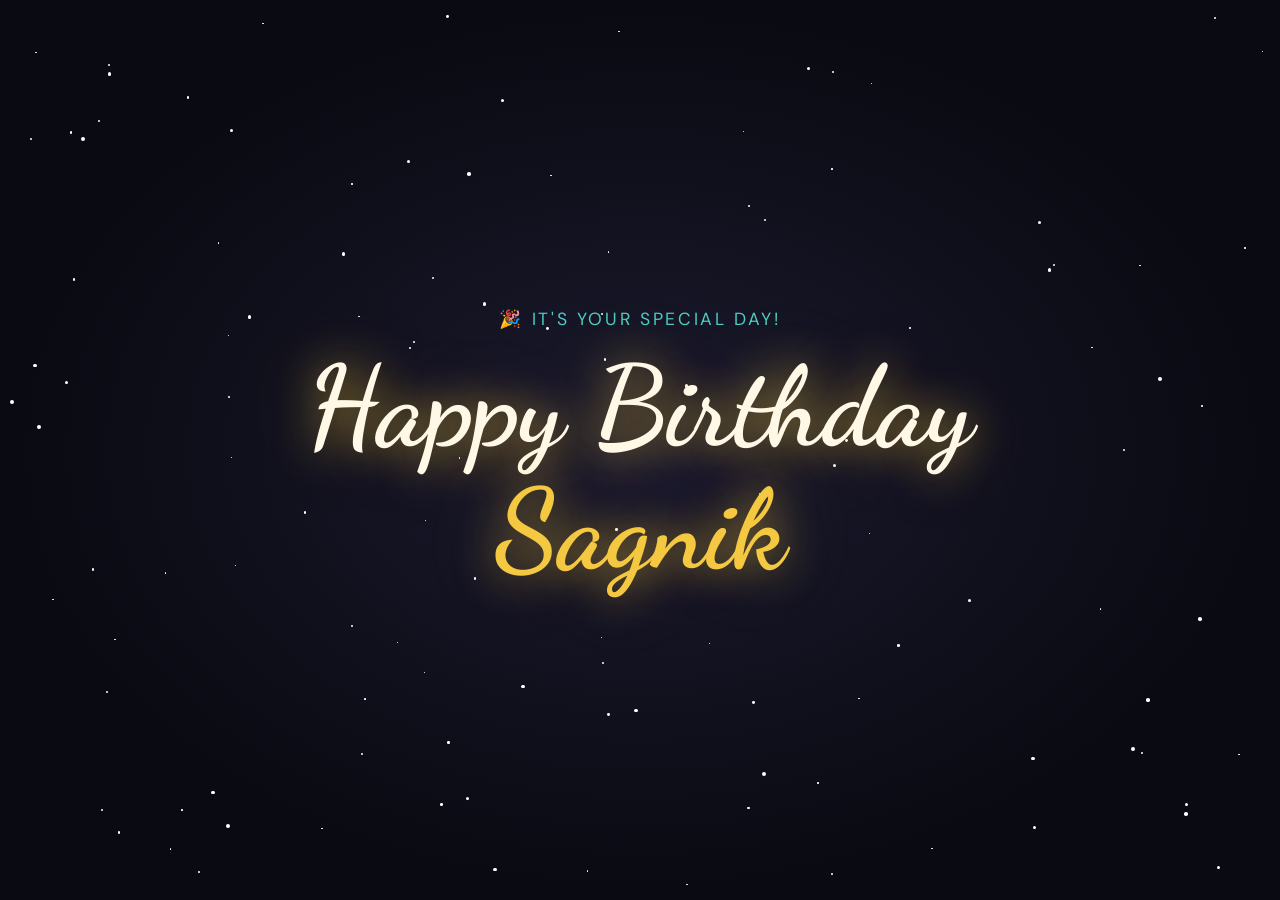
<file: birthday_sagnik-1.html>
<!DOCTYPE html>
<html lang="en">
<head>
  <meta charset="UTF-8" />
  <meta name="viewport" content="width=device-width, initial-scale=1.0" />
  <title>Happy Birthday Sagnik 🎂</title>
  <link href="https://fonts.googleapis.com/css2?family=Dancing+Script:wght@700&family=Pacifico&family=Bebas+Neue&family=DM+Sans:wght@400;600&display=swap" rel="stylesheet" />
  <style>
    /* ===== RESET & BASE ===== */
    *, *::before, *::after { box-sizing: border-box; margin: 0; padding: 0; }

    :root {
      --dark: #0a0a12;
      --gold: #f5c842;
      --pink: #ff6b9d;
      --teal: #4ecdc4;
      --red: #ff1a1a;
      --cream: #fff8e7;
      --cake-choc: #5C3317;
      --cake-pink: #FFB6C1;
      --cake-cream: #FFF5E4;
    }

    html, body {
      height: 100%;
      overflow: hidden;
      font-family: 'DM Sans', sans-serif;
      background: var(--dark);
    }

    /* ===== PHASES ===== */
    .phase {
      position: fixed;
      inset: 0;
      display: flex;
      align-items: center;
      justify-content: center;
      opacity: 0;
      pointer-events: none;
      transition: opacity 0.9s ease;
      z-index: 1;
    }
    .phase.active {
      opacity: 1;
      pointer-events: all;
      z-index: 10;
    }
    .phase.fade-out {
      opacity: 0;
      pointer-events: none;
    }

    /* ===== PHASE 1 — GREETING ===== */
    #phase-greeting {
      background: radial-gradient(ellipse at center, #1a1a2e 0%, #0a0a12 70%);
      flex-direction: column;
      overflow: hidden;
    }
    .stars { position: absolute; inset: 0; pointer-events: none; }
    .star {
      position: absolute;
      background: white;
      border-radius: 50%;
      animation: twinkle var(--d, 2s) infinite ease-in-out alternate;
    }
    @keyframes twinkle {
      from { opacity: 0.1; transform: scale(0.8); }
      to   { opacity: 1;   transform: scale(1.3); }
    }
    .greeting-content {
      text-align: center;
      z-index: 2;
      animation: floatIn 1.2s cubic-bezier(0.22, 1, 0.36, 1) both;
    }
    @keyframes floatIn {
      from { opacity: 0; transform: translateY(40px) scale(0.96); }
      to   { opacity: 1; transform: translateY(0) scale(1); }
    }
    .greeting-sub {
      font-size: 1.1rem;
      color: var(--teal);
      letter-spacing: 0.15em;
      text-transform: uppercase;
      margin-bottom: 1rem;
      animation: floatIn 1.2s 0.3s both;
    }
    .greeting-title {
      font-family: 'Dancing Script', cursive;
      font-size: clamp(3rem, 10vw, 7rem);
      color: var(--cream);
      line-height: 1.1;
      text-shadow: 0 0 40px rgba(245,200,66,0.6), 0 0 80px rgba(245,200,66,0.3);
      animation: floatIn 1.2s 0.5s both;
    }
    .name-highlight {
      color: var(--gold);
      display: inline-block;
      animation: pulseName 2s 1.8s ease-in-out infinite alternate;
    }
    @keyframes pulseName {
      from { text-shadow: 0 0 20px rgba(245,200,66,0.5); }
      to   { text-shadow: 0 0 60px rgba(245,200,66,1), 0 0 100px rgba(255,107,157,0.5); }
    }
    .confetti-burst { position: absolute; inset: 0; pointer-events: none; }
    .cp {
      position: absolute;
      border-radius: 2px;
      animation: confettiFall var(--fd,3s) var(--fd2,0s) ease-in forwards;
    }
    @keyframes confettiFall {
      0%   { transform: translateY(-20px) rotate(0deg); opacity: 1; }
      100% { transform: translateY(110vh) rotate(720deg); opacity: 0; }
    }

    /* ===== PHASE 2 — CAKE ===== */
    #phase-cake {
      background: radial-gradient(ellipse at bottom, #1e0f3c 0%, #0a0a12 70%);
      flex-direction: column;
    }
    .cake-scene {
      display: flex;
      flex-direction: column;
      align-items: center;
      gap: 2rem;
    }
    .cake-label {
      font-family: 'Pacifico', cursive;
      font-size: 1.6rem;
      color: var(--gold);
      animation: pulseName 2s infinite alternate;
    }
    .cake-wrapper {
      position: relative;
      width: 240px;
      height: 290px;
    }
    .cake {
      position: absolute;
      bottom: 10px;
      left: 50%;
      transform: translateX(-50%);
      width: 200px;
      transition: opacity 0.15s 1.1s;
    }
    .cake.cut { opacity: 0; }

    .cake-bottom-layer {
      width: 200px; height: 70px;
      background: linear-gradient(180deg, var(--cake-choc), #3a1f08);
      border-radius: 8px 8px 4px 4px;
      box-shadow: 0 8px 24px rgba(0,0,0,0.5);
    }
    .cake-middle-layer {
      width: 176px; height: 60px;
      background: linear-gradient(180deg, var(--cake-pink), #e88fa0);
      margin: 0 auto;
      border-radius: 6px 6px 3px 3px;
      box-shadow: 0 6px 16px rgba(0,0,0,0.4);
    }
    .cake-top-layer {
      width: 152px; height: 50px;
      background: linear-gradient(180deg, var(--cake-cream), #f0e0c0);
      margin: 0 auto;
      border-radius: 6px 6px 3px 3px;
      display: flex;
      align-items: flex-start;
      justify-content: space-evenly;
      box-shadow: 0 4px 12px rgba(0,0,0,0.3);
      position: relative;
    }
    .cake-top-layer::after {
      content: '';
      position: absolute;
      top: -10px; left: -2px; right: -2px;
      height: 20px;
      background: linear-gradient(180deg, #fff5f5, var(--cake-cream));
      border-radius: 50% 50% 0 0 / 100% 100% 0 0;
    }
    .cake-plate {
      width: 220px; height: 12px;
      background: linear-gradient(180deg, #f0f0f0, #ccc);
      margin: 0 auto;
      border-radius: 50%;
      box-shadow: 0 4px 12px rgba(0,0,0,0.3);
    }
    .candle {
      width: 10px; height: 28px;
      background: linear-gradient(180deg, #ff6b9d, #c44);
      border-radius: 3px 3px 0 0;
      position: relative;
      z-index: 2;
      margin-top: -24px;
    }
    .flame {
      position: absolute;
      top: -14px; left: 50%;
      transform: translateX(-50%);
      width: 8px; height: 14px;
      background: radial-gradient(ellipse at 50% 80%, #fff700, #ff9900 60%, transparent 100%);
      border-radius: 50% 50% 30% 30%;
      animation: flicker 0.4s infinite alternate;
    }
    @keyframes flicker {
      0%   { transform: translateX(-50%) scaleY(1) skewX(0deg); }
      100% { transform: translateX(-50%) scaleY(0.8) skewX(6deg); opacity: 0.85; }
    }

    /* Cake halves */
    .cake-left-half, .cake-right-half {
      position: absolute;
      bottom: 10px; left: 50%;
      width: 100px; height: 185px;
      opacity: 0;
      pointer-events: none;
      overflow: hidden;
      background: linear-gradient(
        to right,
        #3a1f08 0%, #3a1f08 33%,
        var(--cake-pink) 33%, var(--cake-pink) 66%,
        var(--cake-cream) 66%
      );
    }
    .cake-left-half  { transform: translateX(-100%); border-radius: 6px 0 0 6px; }
    .cake-right-half { transform: translateX(0);     border-radius: 0 6px 6px 0; }

    @keyframes splitLeft  {
      0%   { opacity:1; transform: translateX(-100%); }
      100% { opacity:1; transform: translateX(calc(-100% - 35px)) rotate(-6deg); }
    }
    @keyframes splitRight {
      0%   { opacity:1; transform: translateX(0); }
      100% { opacity:1; transform: translateX(35px) rotate(6deg); }
    }
    .cake-left-half.splitting  { animation: splitLeft  1.2s 1.15s ease-out forwards; }
    .cake-right-half.splitting { animation: splitRight 1.2s 1.15s ease-out forwards; }

    /* Knife */
    .knife-wrapper {
      position: absolute;
      top: -50px; left: 50%;
      transform: translateX(-50%) rotate(-30deg);
      transform-origin: top center;
    }
    .knife { display: flex; flex-direction: column; align-items: center; }
    .knife-handle {
      width: 22px; height: 70px;
      background: linear-gradient(180deg, #8B4513, #5C3317);
      border-radius: 6px 6px 3px 3px;
      box-shadow: inset -3px 0 6px rgba(0,0,0,0.4);
    }
    .knife-blade {
      width: 14px; height: 100px;
      background: linear-gradient(90deg, #ddd, #f5f5f5 40%, #bbb);
      clip-path: polygon(0 0, 100% 0, 60% 100%, 40% 100%);
    }
    @keyframes knifeSwing {
      0%   { transform: translateX(-50%) rotate(-30deg); }
      35%  { transform: translateX(-50%) rotate(5deg); }
      55%  { transform: translateX(-50%) rotate(5deg) translateY(90px); }
      75%  { transform: translateX(-50%) rotate(5deg) translateY(0); }
      100% { transform: translateX(-50%) rotate(-30deg); }
    }
    .knife-wrapper.cutting { animation: knifeSwing 1.7s ease-in-out forwards; }

    /* ===== PHASE 3 — WISH INPUT ===== */
    #phase-wish {
      background: radial-gradient(ellipse at top, #0d1f33 0%, #050d1a 80%);
    }
    .wish-content {
      text-align: center;
      display: flex;
      flex-direction: column;
      align-items: center;
      gap: 1.4rem;
      animation: floatIn 0.8s ease both;
    }
    .wish-icon { font-size: 3.5rem; animation: spinSlow 5s linear infinite; }
    @keyframes spinSlow { to { transform: rotate(360deg); } }
    .wish-title {
      font-family: 'Pacifico', cursive;
      font-size: clamp(2rem, 6vw, 3.5rem);
      color: var(--cream);
    }
    .wish-subtitle { font-size: 1.2rem; color: #a0b8d0; }
    .wish-subtitle strong { color: var(--teal); }
    .wish-input-group {
      display: flex; flex-direction: column; align-items: center; gap: 1rem;
      width: 100%; max-width: 480px;
    }
    textarea {
      width: 100%;
      padding: 1rem 1.2rem;
      background: rgba(255,255,255,0.07);
      border: 1.5px solid rgba(78,205,196,0.35);
      border-radius: 12px;
      color: #e8f4f8;
      font-family: 'DM Sans', sans-serif;
      font-size: 1rem;
      resize: none;
      outline: none;
      transition: border-color 0.3s, box-shadow 0.3s;
    }
    textarea::placeholder { color: rgba(255,255,255,0.3); }
    textarea:focus {
      border-color: var(--teal);
      box-shadow: 0 0 0 3px rgba(78,205,196,0.2);
    }
    #wishBtn {
      padding: 0.8rem 2.4rem;
      background: linear-gradient(135deg, var(--teal), #38b2ac);
      border: none; border-radius: 50px;
      color: #0a0a12;
      font-family: 'DM Sans', sans-serif;
      font-size: 1.05rem; font-weight: 700;
      cursor: pointer;
      transition: transform 0.2s, box-shadow 0.2s;
      box-shadow: 0 4px 20px rgba(78,205,196,0.4);
    }
    #wishBtn:hover { transform: translateY(-2px) scale(1.03); box-shadow: 0 8px 30px rgba(78,205,196,0.6); }
    #wishBtn:active { transform: scale(0.97); }

    /* ===== PHASE 4 — RESULTS ===== */
    #phase-results {
      background: radial-gradient(ellipse at center, #12012a, #050007 80%);
    }
    .results-content {
      text-align: center; max-width: 620px; padding: 2rem;
      animation: floatIn 0.8s ease both;
    }
    .results-title {
      font-family: 'Pacifico', cursive;
      font-size: clamp(2rem, 6vw, 3rem);
      color: var(--gold); margin-bottom: 0.4rem;
      text-shadow: 0 0 40px rgba(245,200,66,0.6);
    }
    .results-sub { color: #a090c0; margin-bottom: 2rem; }
    .wish-list { list-style: none; display: flex; flex-direction: column; gap: 1rem; text-align: left; }
    .wish-item {
      display: flex; align-items: flex-start; gap: 1.2rem;
      background: rgba(255,255,255,0.05);
      border: 1px solid rgba(255,255,255,0.1);
      border-radius: 12px; padding: 1rem 1.2rem;
      opacity: 0; transform: translateX(-20px);
      transition: opacity 0.5s ease, transform 0.5s ease;
    }
    .wish-item.reveal { opacity: 1; transform: translateX(0); }
    .wish-num {
      font-family: 'Bebas Neue', cursive;
      font-size: 2.2rem; color: var(--gold);
      line-height: 1; opacity: 0.7; min-width: 36px;
    }
    .wish-text { font-size: 1rem; color: #dde6f0; line-height: 1.5; padding-top: 0.2rem; }
    .wish-text strong { color: var(--pink); }
    .countdown-hint {
      margin-top: 2rem; font-size: 0.9rem;
      color: rgba(255,255,255,0.3); font-style: italic;
      animation: hintPulse 1.5s infinite alternate;
    }
    @keyframes hintPulse { from { opacity:0.2; } to { opacity:0.6; } }

    /* ===== PHASE 5 — JUMP SCARE ===== */
    #phase-jumpscare {
      background: var(--red);
      flex-direction: column; gap: 1rem;
    }
    .jumpscare-content {
      text-align: center;
      animation: scareIn 0.25s cubic-bezier(0.22,1,0.36,1) both;
    }
    @keyframes scareIn {
      0%   { transform: scale(0.3) rotate(-5deg); opacity:0; }
      60%  { transform: scale(1.15) rotate(2deg); }
      100% { transform: scale(1) rotate(0deg); opacity:1; }
    }
    .jumpscare-text {
      font-family: 'Bebas Neue', cursive;
      font-size: clamp(4rem, 18vw, 13rem);
      color: white; line-height: 0.88; letter-spacing: 0.04em;
      text-shadow: 0 0 30px rgba(0,0,0,0.5), 6px 6px 0 rgba(0,0,0,0.25);
      animation: shake 0.25s infinite;
    }
    @keyframes shake {
      0%   { transform: translate(0,0) rotate(0deg); }
      20%  { transform: translate(-7px, 4px) rotate(-1.2deg); }
      40%  { transform: translate(7px, -4px) rotate(1.2deg); }
      60%  { transform: translate(-5px, 6px) rotate(-0.6deg); }
      80%  { transform: translate(5px, -6px) rotate(0.6deg); }
      100% { transform: translate(0,0) rotate(0deg); }
    }
    .jumpscare-sub {
      font-size: clamp(1rem, 3vw, 1.8rem);
      color: rgba(255,255,255,0.9);
      font-weight: 600; margin-top: 0.8rem;
      animation: shake 0.4s 0.1s infinite;
    }
  </style>
</head>
<body>

  <!-- PHASE 1: Greeting -->
  <section id="phase-greeting" class="phase active">
    <div class="stars" id="stars"></div>
    <div class="greeting-content">
      <p class="greeting-sub">🎉 It's your special day!</p>
      <h1 class="greeting-title">Happy Birthday<br><span class="name-highlight">Sagnik</span></h1>
      <div class="confetti-burst" id="confetti"></div>
    </div>
  </section>

  <!-- PHASE 2: Cake -->
  <section id="phase-cake" class="phase">
    <div class="cake-scene">
      <div class="cake-wrapper">
        <div class="cake" id="cake">
          <div class="cake-top-layer">
            <div class="candle"><div class="flame"></div></div>
            <div class="candle"><div class="flame"></div></div>
            <div class="candle"><div class="flame"></div></div>
          </div>
          <div class="cake-middle-layer"></div>
          <div class="cake-bottom-layer"></div>
          <div class="cake-plate"></div>
          <div class="cake-left-half"  id="cakeLeft"></div>
          <div class="cake-right-half" id="cakeRight"></div>
        </div>
        <div class="knife-wrapper" id="knifeWrapper">
          <div class="knife">
            <div class="knife-handle"></div>
            <div class="knife-blade"></div>
          </div>
        </div>
      </div>
      <p class="cake-label">Let's cut the cake! 🎂</p>
    </div>
  </section>

  <!-- PHASE 3: Wish Input -->
  <section id="phase-wish" class="phase">
    <div class="wish-content">
      <div class="wish-icon">🌠</div>
      <h2 class="wish-title">Close your eyes…</h2>
      <p class="wish-subtitle">Make <strong>3 wishes!</strong> Type them below.</p>
      <div class="wish-input-group">
        <textarea id="wishInput" placeholder="Type your wishes here… ✨" rows="4"></textarea>
        <button id="wishBtn" onclick="submitWish()">Grant My Wishes ✨</button>
      </div>
    </div>
  </section>

  <!-- PHASE 4: Results -->
  <section id="phase-results" class="phase">
    <div class="results-content">
      <h2 class="results-title">🧞 Wishes Granted!</h2>
      <p class="results-sub">The universe has spoken…</p>
      <ul class="wish-list">
        <li class="wish-item" id="w1">
          <span class="wish-num">01</span>
          <span class="wish-text">You have been granted an <strong>AK-47</strong> 🔫 (use it wisely… or don't)</span>
        </li>
        <li class="wish-item" id="w2">
          <span class="wish-num">02</span>
          <span class="wish-text">A beastly PC loaded with an <strong>NVIDIA RTX 5090</strong> 💻 — 4K at 240fps, all day</span>
        </li>
        <li class="wish-item" id="w3">
          <span class="wish-num">03</span>
          <span class="wish-text">A lifetime supply of <strong>free WiFi</strong> 📡 — even in the middle of a jungle</span>
        </li>
      </ul>
      <p class="countdown-hint" id="countdownHint">Enjoy for a few moments… 😈</p>
    </div>
  </section>

  <!-- PHASE 5: Jump Scare -->
  <section id="phase-jumpscare" class="phase">
    <div class="jumpscare-content">
      <div class="jumpscare-text">GO TO<br>STUDY<br>NOW!</div>
      <div class="jumpscare-sub">📚 AK onno kothao chole jabe!</div>
    </div>
  </section>

  <script>
    /* ── CONFIGURABLE ── */
    const JUMPSCARE_DELAY_SECONDS = 10; // change for testing

    /* ── helpers ── */
    function show(id) {
      const el = document.getElementById(id);
      el.classList.remove('fade-out');
      el.classList.add('active');
    }
    function hide(id, cb) {
      const el = document.getElementById(id);
      el.classList.add('fade-out');
      setTimeout(() => {
        el.classList.remove('active', 'fade-out');
        if (cb) cb();
      }, 950);
    }

    /* ── PHASE 1 — stars & confetti ── */
    function buildStars() {
      const c = document.getElementById('stars');
      for (let i = 0; i < 120; i++) {
        const s = document.createElement('div');
        s.className = 'star';
        const sz = Math.random() * 3 + 1;
        s.style.cssText = `
          width:${sz}px;height:${sz}px;
          top:${Math.random()*100}%;left:${Math.random()*100}%;
          --d:${(Math.random()*2+1).toFixed(1)}s;
          animation-delay:${(Math.random()*3).toFixed(1)}s;
        `;
        c.appendChild(s);
      }
    }
    function launchConfetti() {
      const c = document.getElementById('confetti');
      const cols = ['#f5c842','#ff6b9d','#4ecdc4','#ff9f43','#a29bfe','#fd79a8'];
      for (let i = 0; i < 80; i++) {
        const p = document.createElement('div');
        p.className = 'cp';
        p.style.cssText = `
          left:${Math.random()*100}%;top:${Math.random()*40+5}%;
          background:${cols[Math.floor(Math.random()*cols.length)]};
          width:${Math.random()*10+6}px;height:${Math.random()*10+6}px;
          border-radius:${Math.random()>.5?'50%':'2px'};
          --fd:${(Math.random()*3+2).toFixed(1)}s;
          --fd2:${(Math.random()*2).toFixed(1)}s;
        `;
        c.appendChild(p);
      }
    }

    /* ── PHASE 2 — cake & knife ── */
    function runCakeAnimation() {
      show('phase-cake');
      const kw = document.getElementById('knifeWrapper');
      const cake = document.getElementById('cake');
      const cL = document.getElementById('cakeLeft');
      const cR = document.getElementById('cakeRight');

      setTimeout(() => {
        kw.classList.add('cutting');
        setTimeout(() => {
          cake.classList.add('cut');
          cL.classList.add('splitting');
          cR.classList.add('splitting');
        }, 1100);
        setTimeout(() => hide('phase-cake', startPhase3), 3600);
      }, 1400);
    }

    /* ── PHASE 3 ── */
    function startPhase3() { show('phase-wish'); }

    function submitWish() { hide('phase-wish', showResults); }

    /* ── PHASE 4 ── */
    function showResults() {
      show('phase-results');
      document.querySelectorAll('.wish-item').forEach((item, i) => {
        setTimeout(() => item.classList.add('reveal'), 300 + i * 420);
      });
      setTimeout(triggerJumpScare, JUMPSCARE_DELAY_SECONDS * 1000);
    }

    /* ── PHASE 5 ── */
    function triggerJumpScare() {
      hide('phase-results', () => {
        document.body.style.background = '#fff';
        setTimeout(() => { document.body.style.background = ''; }, 80);
        show('phase-jumpscare');
        try {
          const ctx = new (window.AudioContext || window.webkitAudioContext)();
          const osc = ctx.createOscillator();
          const gain = ctx.createGain();
          osc.connect(gain); gain.connect(ctx.destination);
          osc.type = 'sawtooth';
          osc.frequency.setValueAtTime(220, ctx.currentTime);
          osc.frequency.exponentialRampToValueAtTime(880, ctx.currentTime + 0.3);
          gain.gain.setValueAtTime(0.5, ctx.currentTime);
          gain.gain.exponentialRampToValueAtTime(0.001, ctx.currentTime + 0.5);
          osc.start(); osc.stop(ctx.currentTime + 0.5);
        } catch(e) {}
      });
    }

    /* ── BOOT ── */
    window.addEventListener('DOMContentLoaded', () => {
      buildStars();
      launchConfetti();
      show('phase-greeting');
      setTimeout(() => hide('phase-greeting', runCakeAnimation), 4000);
    });
  </script>
</body>
</html>
</file>
